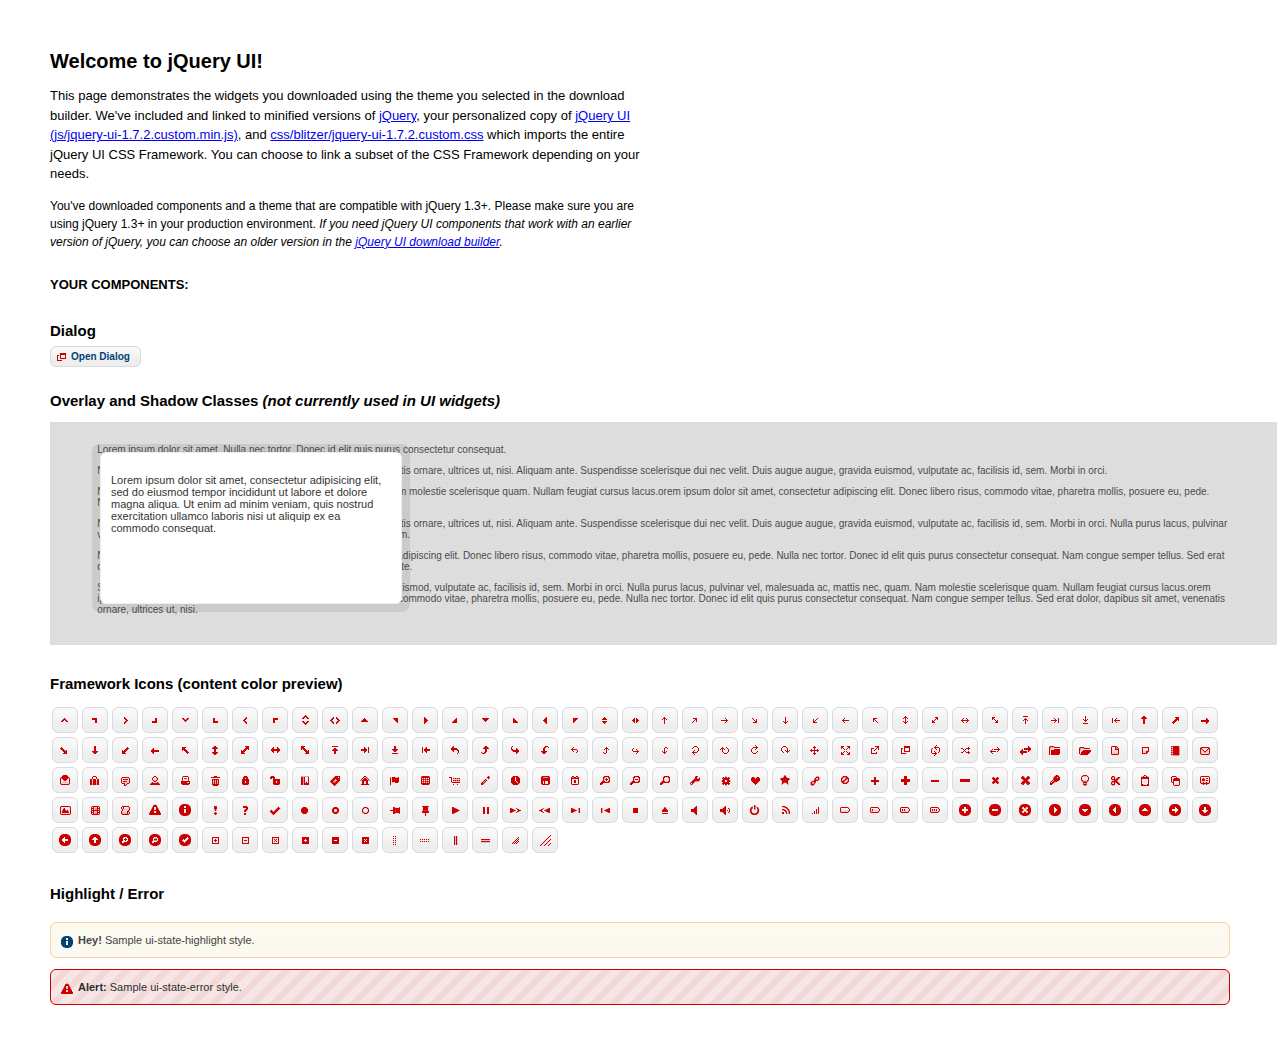
<file: logbook/js/jqui/index.html>
<!DOCTYPE html>
<html>
	<head>
		<meta http-equiv="Content-Type" content="text/html; charset=iso-8859-1" />
		<title>jQuery UI Example Page</title>
		<link type="text/css" href="css/blitzer/jquery-ui-1.7.2.custom.css" rel="stylesheet" />	
		<script type="text/javascript" src="js/jquery-1.3.2.min.js"></script>
		<script type="text/javascript" src="js/jquery-ui-1.7.2.custom.min.js"></script>
		<script type="text/javascript">
			$(function(){
	

				// Dialog			
				$('#dialog').dialog({
					autoOpen: false,
					width: 600,
					buttons: {
						"Ok": function() { 
							$(this).dialog("close"); 
						}, 
						"Cancel": function() { 
							$(this).dialog("close"); 
						} 
					}
				});
				
				// Dialog Link
				$('#dialog_link').click(function(){
					$('#dialog').dialog('open');
					return false;
				});
				
				//hover states on the static widgets
				$('#dialog_link, ul#icons li').hover(
					function() { $(this).addClass('ui-state-hover'); }, 
					function() { $(this).removeClass('ui-state-hover'); }
				);
				
			});
		</script>
		<style type="text/css">
			/*demo page css*/
			body{ font: 62.5% "Trebuchet MS", sans-serif; margin: 50px;}
			.demoHeaders { margin-top: 2em; }
			#dialog_link {padding: .4em 1em .4em 20px;text-decoration: none;position: relative;}
			#dialog_link span.ui-icon {margin: 0 5px 0 0;position: absolute;left: .2em;top: 50%;margin-top: -8px;}
			ul#icons {margin: 0; padding: 0;}
			ul#icons li {margin: 2px; position: relative; padding: 4px 0; cursor: pointer; float: left;  list-style: none;}
			ul#icons span.ui-icon {float: left; margin: 0 4px;}
		</style>	
	</head>
	<body>
	<h1>Welcome to jQuery UI!</h1>
	<p style="font-size: 1.3em; line-height: 1.5; margin: 1em 0; width: 50%;">This page demonstrates the widgets you downloaded using the theme you selected in the download builder. We've included and linked to minified versions of <a href="js/jquery-1.3.2.min.js">jQuery</a>, your personalized copy of <a href="js/jquery-ui-1.7.2.custom.min.js">jQuery UI (js/jquery-ui-1.7.2.custom.min.js)</a>, and <a href="css/blitzer/jquery-ui-1.7.2.custom.css">css/blitzer/jquery-ui-1.7.2.custom.css</a> which imports the entire jQuery UI CSS Framework. You can choose to link a subset of the CSS Framework depending on your needs. </p>
	<p style="font-size: 1.2em; line-height: 1.5; margin: 1em 0; width: 50%;">You've downloaded components and a theme that are compatible with jQuery 1.3+. Please make sure you are using jQuery 1.3+ in your production environment. <em>If you need jQuery UI components that work with an earlier version of jQuery, you can choose an older version in the <a href="http://jqueryui.com/download">jQuery UI download builder</a>.</em></p>	

	<p style="font-weight: bold; margin: 2em 0 1em; font-size: 1.3em;">YOUR COMPONENTS:</p>
	
		<!-- Dialog NOTE: Dialog is not generated by UI in this demo so it can be visually styled in themeroller-->
		<h2 class="demoHeaders">Dialog</h2>
		<p><a href="#" id="dialog_link" class="ui-state-default ui-corner-all"><span class="ui-icon ui-icon-newwin"></span>Open Dialog</a></p>
		
		
		<h2 class="demoHeaders">Overlay and Shadow Classes <em>(not currently used in UI widgets)</em></h2>
		<div style="position: relative; width: 96%; height: 200px; padding:1% 4%; overflow:hidden;" class="fakewindowcontain">
			<p>Lorem ipsum dolor sit amet,  Nulla nec tortor. Donec id elit quis purus consectetur consequat. </p><p>Nam congue semper tellus. Sed erat dolor, dapibus sit amet, venenatis ornare, ultrices ut, nisi. Aliquam ante. Suspendisse scelerisque dui nec velit. Duis augue augue, gravida euismod, vulputate ac, facilisis id, sem. Morbi in orci. </p><p>Nulla purus lacus, pulvinar vel, malesuada ac, mattis nec, quam. Nam molestie scelerisque quam. Nullam feugiat cursus lacus.orem ipsum dolor sit amet, consectetur adipiscing elit. Donec libero risus, commodo vitae, pharetra mollis, posuere eu, pede. Nulla nec tortor. Donec id elit quis purus consectetur consequat. </p><p>Nam congue semper tellus. Sed erat dolor, dapibus sit amet, venenatis ornare, ultrices ut, nisi. Aliquam ante. Suspendisse scelerisque dui nec velit. Duis augue augue, gravida euismod, vulputate ac, facilisis id, sem. Morbi in orci. Nulla purus lacus, pulvinar vel, malesuada ac, mattis nec, quam. Nam molestie scelerisque quam. </p><p>Nullam feugiat cursus lacus.orem ipsum dolor sit amet, consectetur adipiscing elit. Donec libero risus, commodo vitae, pharetra mollis, posuere eu, pede. Nulla nec tortor. Donec id elit quis purus consectetur consequat. Nam congue semper tellus. Sed erat dolor, dapibus sit amet, venenatis ornare, ultrices ut, nisi. Aliquam ante. </p><p>Suspendisse scelerisque dui nec velit. Duis augue augue, gravida euismod, vulputate ac, facilisis id, sem. Morbi in orci. Nulla purus lacus, pulvinar vel, malesuada ac, mattis nec, quam. Nam molestie scelerisque quam. Nullam feugiat cursus lacus.orem ipsum dolor sit amet, consectetur adipiscing elit. Donec libero risus, commodo vitae, pharetra mollis, posuere eu, pede. Nulla nec tortor. Donec id elit quis purus consectetur consequat. Nam congue semper tellus. Sed erat dolor, dapibus sit amet, venenatis ornare, ultrices ut, nisi. </p>
			
			<!-- ui-dialog -->
			<div class="ui-overlay"><div class="ui-widget-overlay"></div><div class="ui-widget-shadow ui-corner-all" style="width: 302px; height: 152px; position: absolute; left: 50px; top: 30px;"></div></div>
			<div style="position: absolute; width: 280px; height: 130px;left: 50px; top: 30px; padding: 10px;" class="ui-widget ui-widget-content ui-corner-all">
				<div class="ui-dialog-content ui-widget-content" style="background: none; border: 0;">
					<p>Lorem ipsum dolor sit amet, consectetur adipisicing elit, sed do eiusmod tempor incididunt ut labore et dolore magna aliqua. Ut enim ad minim veniam, quis nostrud exercitation ullamco laboris nisi ut aliquip ex ea commodo consequat.</p>
				</div>
			</div>
		
		</div>

		
		<!-- ui-dialog -->
		<div id="dialog" title="Dialog Title">
			<p>Lorem ipsum dolor sit amet, consectetur adipisicing elit, sed do eiusmod tempor incididunt ut labore et dolore magna aliqua. Ut enim ad minim veniam, quis nostrud exercitation ullamco laboris nisi ut aliquip ex ea commodo consequat.</p>
		</div>
			
				
				
		<h2 class="demoHeaders">Framework Icons (content color preview)</h2>
		<ul id="icons" class="ui-widget ui-helper-clearfix">
		
		<li class="ui-state-default ui-corner-all" title=".ui-icon-carat-1-n"><span class="ui-icon ui-icon-carat-1-n"></span></li>
		<li class="ui-state-default ui-corner-all" title=".ui-icon-carat-1-ne"><span class="ui-icon ui-icon-carat-1-ne"></span></li>
		<li class="ui-state-default ui-corner-all" title=".ui-icon-carat-1-e"><span class="ui-icon ui-icon-carat-1-e"></span></li>
		
		<li class="ui-state-default ui-corner-all" title=".ui-icon-carat-1-se"><span class="ui-icon ui-icon-carat-1-se"></span></li>
		<li class="ui-state-default ui-corner-all" title=".ui-icon-carat-1-s"><span class="ui-icon ui-icon-carat-1-s"></span></li>
		<li class="ui-state-default ui-corner-all" title=".ui-icon-carat-1-sw"><span class="ui-icon ui-icon-carat-1-sw"></span></li>
		<li class="ui-state-default ui-corner-all" title=".ui-icon-carat-1-w"><span class="ui-icon ui-icon-carat-1-w"></span></li>
		<li class="ui-state-default ui-corner-all" title=".ui-icon-carat-1-nw"><span class="ui-icon ui-icon-carat-1-nw"></span></li>
		<li class="ui-state-default ui-corner-all" title=".ui-icon-carat-2-n-s"><span class="ui-icon ui-icon-carat-2-n-s"></span></li>
		<li class="ui-state-default ui-corner-all" title=".ui-icon-carat-2-e-w"><span class="ui-icon ui-icon-carat-2-e-w"></span></li>
		<li class="ui-state-default ui-corner-all" title=".ui-icon-triangle-1-n"><span class="ui-icon ui-icon-triangle-1-n"></span></li>
		<li class="ui-state-default ui-corner-all" title=".ui-icon-triangle-1-ne"><span class="ui-icon ui-icon-triangle-1-ne"></span></li>
		
		<li class="ui-state-default ui-corner-all" title=".ui-icon-triangle-1-e"><span class="ui-icon ui-icon-triangle-1-e"></span></li>
		<li class="ui-state-default ui-corner-all" title=".ui-icon-triangle-1-se"><span class="ui-icon ui-icon-triangle-1-se"></span></li>
		<li class="ui-state-default ui-corner-all" title=".ui-icon-triangle-1-s"><span class="ui-icon ui-icon-triangle-1-s"></span></li>
		<li class="ui-state-default ui-corner-all" title=".ui-icon-triangle-1-sw"><span class="ui-icon ui-icon-triangle-1-sw"></span></li>
		<li class="ui-state-default ui-corner-all" title=".ui-icon-triangle-1-w"><span class="ui-icon ui-icon-triangle-1-w"></span></li>
		<li class="ui-state-default ui-corner-all" title=".ui-icon-triangle-1-nw"><span class="ui-icon ui-icon-triangle-1-nw"></span></li>
		<li class="ui-state-default ui-corner-all" title=".ui-icon-triangle-2-n-s"><span class="ui-icon ui-icon-triangle-2-n-s"></span></li>
		<li class="ui-state-default ui-corner-all" title=".ui-icon-triangle-2-e-w"><span class="ui-icon ui-icon-triangle-2-e-w"></span></li>
		<li class="ui-state-default ui-corner-all" title=".ui-icon-arrow-1-n"><span class="ui-icon ui-icon-arrow-1-n"></span></li>
		
		<li class="ui-state-default ui-corner-all" title=".ui-icon-arrow-1-ne"><span class="ui-icon ui-icon-arrow-1-ne"></span></li>
		<li class="ui-state-default ui-corner-all" title=".ui-icon-arrow-1-e"><span class="ui-icon ui-icon-arrow-1-e"></span></li>
		<li class="ui-state-default ui-corner-all" title=".ui-icon-arrow-1-se"><span class="ui-icon ui-icon-arrow-1-se"></span></li>
		<li class="ui-state-default ui-corner-all" title=".ui-icon-arrow-1-s"><span class="ui-icon ui-icon-arrow-1-s"></span></li>
		<li class="ui-state-default ui-corner-all" title=".ui-icon-arrow-1-sw"><span class="ui-icon ui-icon-arrow-1-sw"></span></li>
		<li class="ui-state-default ui-corner-all" title=".ui-icon-arrow-1-w"><span class="ui-icon ui-icon-arrow-1-w"></span></li>
		<li class="ui-state-default ui-corner-all" title=".ui-icon-arrow-1-nw"><span class="ui-icon ui-icon-arrow-1-nw"></span></li>
		<li class="ui-state-default ui-corner-all" title=".ui-icon-arrow-2-n-s"><span class="ui-icon ui-icon-arrow-2-n-s"></span></li>
		<li class="ui-state-default ui-corner-all" title=".ui-icon-arrow-2-ne-sw"><span class="ui-icon ui-icon-arrow-2-ne-sw"></span></li>
		
		<li class="ui-state-default ui-corner-all" title=".ui-icon-arrow-2-e-w"><span class="ui-icon ui-icon-arrow-2-e-w"></span></li>
		<li class="ui-state-default ui-corner-all" title=".ui-icon-arrow-2-se-nw"><span class="ui-icon ui-icon-arrow-2-se-nw"></span></li>
		<li class="ui-state-default ui-corner-all" title=".ui-icon-arrowstop-1-n"><span class="ui-icon ui-icon-arrowstop-1-n"></span></li>
		<li class="ui-state-default ui-corner-all" title=".ui-icon-arrowstop-1-e"><span class="ui-icon ui-icon-arrowstop-1-e"></span></li>
		<li class="ui-state-default ui-corner-all" title=".ui-icon-arrowstop-1-s"><span class="ui-icon ui-icon-arrowstop-1-s"></span></li>
		<li class="ui-state-default ui-corner-all" title=".ui-icon-arrowstop-1-w"><span class="ui-icon ui-icon-arrowstop-1-w"></span></li>
		<li class="ui-state-default ui-corner-all" title=".ui-icon-arrowthick-1-n"><span class="ui-icon ui-icon-arrowthick-1-n"></span></li>
		<li class="ui-state-default ui-corner-all" title=".ui-icon-arrowthick-1-ne"><span class="ui-icon ui-icon-arrowthick-1-ne"></span></li>
		<li class="ui-state-default ui-corner-all" title=".ui-icon-arrowthick-1-e"><span class="ui-icon ui-icon-arrowthick-1-e"></span></li>
		
		<li class="ui-state-default ui-corner-all" title=".ui-icon-arrowthick-1-se"><span class="ui-icon ui-icon-arrowthick-1-se"></span></li>
		<li class="ui-state-default ui-corner-all" title=".ui-icon-arrowthick-1-s"><span class="ui-icon ui-icon-arrowthick-1-s"></span></li>
		<li class="ui-state-default ui-corner-all" title=".ui-icon-arrowthick-1-sw"><span class="ui-icon ui-icon-arrowthick-1-sw"></span></li>
		<li class="ui-state-default ui-corner-all" title=".ui-icon-arrowthick-1-w"><span class="ui-icon ui-icon-arrowthick-1-w"></span></li>
		<li class="ui-state-default ui-corner-all" title=".ui-icon-arrowthick-1-nw"><span class="ui-icon ui-icon-arrowthick-1-nw"></span></li>
		<li class="ui-state-default ui-corner-all" title=".ui-icon-arrowthick-2-n-s"><span class="ui-icon ui-icon-arrowthick-2-n-s"></span></li>
		<li class="ui-state-default ui-corner-all" title=".ui-icon-arrowthick-2-ne-sw"><span class="ui-icon ui-icon-arrowthick-2-ne-sw"></span></li>
		<li class="ui-state-default ui-corner-all" title=".ui-icon-arrowthick-2-e-w"><span class="ui-icon ui-icon-arrowthick-2-e-w"></span></li>
		<li class="ui-state-default ui-corner-all" title=".ui-icon-arrowthick-2-se-nw"><span class="ui-icon ui-icon-arrowthick-2-se-nw"></span></li>
		
		<li class="ui-state-default ui-corner-all" title=".ui-icon-arrowthickstop-1-n"><span class="ui-icon ui-icon-arrowthickstop-1-n"></span></li>
		<li class="ui-state-default ui-corner-all" title=".ui-icon-arrowthickstop-1-e"><span class="ui-icon ui-icon-arrowthickstop-1-e"></span></li>
		<li class="ui-state-default ui-corner-all" title=".ui-icon-arrowthickstop-1-s"><span class="ui-icon ui-icon-arrowthickstop-1-s"></span></li>
		<li class="ui-state-default ui-corner-all" title=".ui-icon-arrowthickstop-1-w"><span class="ui-icon ui-icon-arrowthickstop-1-w"></span></li>
		<li class="ui-state-default ui-corner-all" title=".ui-icon-arrowreturnthick-1-w"><span class="ui-icon ui-icon-arrowreturnthick-1-w"></span></li>
		<li class="ui-state-default ui-corner-all" title=".ui-icon-arrowreturnthick-1-n"><span class="ui-icon ui-icon-arrowreturnthick-1-n"></span></li>
		<li class="ui-state-default ui-corner-all" title=".ui-icon-arrowreturnthick-1-e"><span class="ui-icon ui-icon-arrowreturnthick-1-e"></span></li>
		<li class="ui-state-default ui-corner-all" title=".ui-icon-arrowreturnthick-1-s"><span class="ui-icon ui-icon-arrowreturnthick-1-s"></span></li>
		<li class="ui-state-default ui-corner-all" title=".ui-icon-arrowreturn-1-w"><span class="ui-icon ui-icon-arrowreturn-1-w"></span></li>
		
		<li class="ui-state-default ui-corner-all" title=".ui-icon-arrowreturn-1-n"><span class="ui-icon ui-icon-arrowreturn-1-n"></span></li>
		<li class="ui-state-default ui-corner-all" title=".ui-icon-arrowreturn-1-e"><span class="ui-icon ui-icon-arrowreturn-1-e"></span></li>
		<li class="ui-state-default ui-corner-all" title=".ui-icon-arrowreturn-1-s"><span class="ui-icon ui-icon-arrowreturn-1-s"></span></li>
		<li class="ui-state-default ui-corner-all" title=".ui-icon-arrowrefresh-1-w"><span class="ui-icon ui-icon-arrowrefresh-1-w"></span></li>
		<li class="ui-state-default ui-corner-all" title=".ui-icon-arrowrefresh-1-n"><span class="ui-icon ui-icon-arrowrefresh-1-n"></span></li>
		<li class="ui-state-default ui-corner-all" title=".ui-icon-arrowrefresh-1-e"><span class="ui-icon ui-icon-arrowrefresh-1-e"></span></li>
		<li class="ui-state-default ui-corner-all" title=".ui-icon-arrowrefresh-1-s"><span class="ui-icon ui-icon-arrowrefresh-1-s"></span></li>
		<li class="ui-state-default ui-corner-all" title=".ui-icon-arrow-4"><span class="ui-icon ui-icon-arrow-4"></span></li>
		<li class="ui-state-default ui-corner-all" title=".ui-icon-arrow-4-diag"><span class="ui-icon ui-icon-arrow-4-diag"></span></li>
		
		<li class="ui-state-default ui-corner-all" title=".ui-icon-extlink"><span class="ui-icon ui-icon-extlink"></span></li>
		<li class="ui-state-default ui-corner-all" title=".ui-icon-newwin"><span class="ui-icon ui-icon-newwin"></span></li>
		<li class="ui-state-default ui-corner-all" title=".ui-icon-refresh"><span class="ui-icon ui-icon-refresh"></span></li>
		<li class="ui-state-default ui-corner-all" title=".ui-icon-shuffle"><span class="ui-icon ui-icon-shuffle"></span></li>
		<li class="ui-state-default ui-corner-all" title=".ui-icon-transfer-e-w"><span class="ui-icon ui-icon-transfer-e-w"></span></li>
		<li class="ui-state-default ui-corner-all" title=".ui-icon-transferthick-e-w"><span class="ui-icon ui-icon-transferthick-e-w"></span></li>
		<li class="ui-state-default ui-corner-all" title=".ui-icon-folder-collapsed"><span class="ui-icon ui-icon-folder-collapsed"></span></li>
		<li class="ui-state-default ui-corner-all" title=".ui-icon-folder-open"><span class="ui-icon ui-icon-folder-open"></span></li>
		<li class="ui-state-default ui-corner-all" title=".ui-icon-document"><span class="ui-icon ui-icon-document"></span></li>
		
		<li class="ui-state-default ui-corner-all" title=".ui-icon-document-b"><span class="ui-icon ui-icon-document-b"></span></li>
		<li class="ui-state-default ui-corner-all" title=".ui-icon-note"><span class="ui-icon ui-icon-note"></span></li>
		<li class="ui-state-default ui-corner-all" title=".ui-icon-mail-closed"><span class="ui-icon ui-icon-mail-closed"></span></li>
		<li class="ui-state-default ui-corner-all" title=".ui-icon-mail-open"><span class="ui-icon ui-icon-mail-open"></span></li>
		<li class="ui-state-default ui-corner-all" title=".ui-icon-suitcase"><span class="ui-icon ui-icon-suitcase"></span></li>
		<li class="ui-state-default ui-corner-all" title=".ui-icon-comment"><span class="ui-icon ui-icon-comment"></span></li>
		<li class="ui-state-default ui-corner-all" title=".ui-icon-person"><span class="ui-icon ui-icon-person"></span></li>
		<li class="ui-state-default ui-corner-all" title=".ui-icon-print"><span class="ui-icon ui-icon-print"></span></li>
		<li class="ui-state-default ui-corner-all" title=".ui-icon-trash"><span class="ui-icon ui-icon-trash"></span></li>
		
		<li class="ui-state-default ui-corner-all" title=".ui-icon-locked"><span class="ui-icon ui-icon-locked"></span></li>
		<li class="ui-state-default ui-corner-all" title=".ui-icon-unlocked"><span class="ui-icon ui-icon-unlocked"></span></li>
		<li class="ui-state-default ui-corner-all" title=".ui-icon-bookmark"><span class="ui-icon ui-icon-bookmark"></span></li>
		<li class="ui-state-default ui-corner-all" title=".ui-icon-tag"><span class="ui-icon ui-icon-tag"></span></li>
		<li class="ui-state-default ui-corner-all" title=".ui-icon-home"><span class="ui-icon ui-icon-home"></span></li>
		<li class="ui-state-default ui-corner-all" title=".ui-icon-flag"><span class="ui-icon ui-icon-flag"></span></li>
		<li class="ui-state-default ui-corner-all" title=".ui-icon-calculator"><span class="ui-icon ui-icon-calculator"></span></li>
		<li class="ui-state-default ui-corner-all" title=".ui-icon-cart"><span class="ui-icon ui-icon-cart"></span></li>
		<li class="ui-state-default ui-corner-all" title=".ui-icon-pencil"><span class="ui-icon ui-icon-pencil"></span></li>
		
		<li class="ui-state-default ui-corner-all" title=".ui-icon-clock"><span class="ui-icon ui-icon-clock"></span></li>
		<li class="ui-state-default ui-corner-all" title=".ui-icon-disk"><span class="ui-icon ui-icon-disk"></span></li>
		<li class="ui-state-default ui-corner-all" title=".ui-icon-calendar"><span class="ui-icon ui-icon-calendar"></span></li>
		<li class="ui-state-default ui-corner-all" title=".ui-icon-zoomin"><span class="ui-icon ui-icon-zoomin"></span></li>
		<li class="ui-state-default ui-corner-all" title=".ui-icon-zoomout"><span class="ui-icon ui-icon-zoomout"></span></li>
		<li class="ui-state-default ui-corner-all" title=".ui-icon-search"><span class="ui-icon ui-icon-search"></span></li>
		<li class="ui-state-default ui-corner-all" title=".ui-icon-wrench"><span class="ui-icon ui-icon-wrench"></span></li>
		<li class="ui-state-default ui-corner-all" title=".ui-icon-gear"><span class="ui-icon ui-icon-gear"></span></li>
		<li class="ui-state-default ui-corner-all" title=".ui-icon-heart"><span class="ui-icon ui-icon-heart"></span></li>
		
		<li class="ui-state-default ui-corner-all" title=".ui-icon-star"><span class="ui-icon ui-icon-star"></span></li>
		<li class="ui-state-default ui-corner-all" title=".ui-icon-link"><span class="ui-icon ui-icon-link"></span></li>
		<li class="ui-state-default ui-corner-all" title=".ui-icon-cancel"><span class="ui-icon ui-icon-cancel"></span></li>
		<li class="ui-state-default ui-corner-all" title=".ui-icon-plus"><span class="ui-icon ui-icon-plus"></span></li>
		<li class="ui-state-default ui-corner-all" title=".ui-icon-plusthick"><span class="ui-icon ui-icon-plusthick"></span></li>
		<li class="ui-state-default ui-corner-all" title=".ui-icon-minus"><span class="ui-icon ui-icon-minus"></span></li>
		<li class="ui-state-default ui-corner-all" title=".ui-icon-minusthick"><span class="ui-icon ui-icon-minusthick"></span></li>
		<li class="ui-state-default ui-corner-all" title=".ui-icon-close"><span class="ui-icon ui-icon-close"></span></li>
		<li class="ui-state-default ui-corner-all" title=".ui-icon-closethick"><span class="ui-icon ui-icon-closethick"></span></li>
		
		<li class="ui-state-default ui-corner-all" title=".ui-icon-key"><span class="ui-icon ui-icon-key"></span></li>
		<li class="ui-state-default ui-corner-all" title=".ui-icon-lightbulb"><span class="ui-icon ui-icon-lightbulb"></span></li>
		<li class="ui-state-default ui-corner-all" title=".ui-icon-scissors"><span class="ui-icon ui-icon-scissors"></span></li>
		<li class="ui-state-default ui-corner-all" title=".ui-icon-clipboard"><span class="ui-icon ui-icon-clipboard"></span></li>
		<li class="ui-state-default ui-corner-all" title=".ui-icon-copy"><span class="ui-icon ui-icon-copy"></span></li>
		<li class="ui-state-default ui-corner-all" title=".ui-icon-contact"><span class="ui-icon ui-icon-contact"></span></li>
		<li class="ui-state-default ui-corner-all" title=".ui-icon-image"><span class="ui-icon ui-icon-image"></span></li>
		<li class="ui-state-default ui-corner-all" title=".ui-icon-video"><span class="ui-icon ui-icon-video"></span></li>
		<li class="ui-state-default ui-corner-all" title=".ui-icon-script"><span class="ui-icon ui-icon-script"></span></li>
		<li class="ui-state-default ui-corner-all" title=".ui-icon-alert"><span class="ui-icon ui-icon-alert"></span></li>
		
		<li class="ui-state-default ui-corner-all" title=".ui-icon-info"><span class="ui-icon ui-icon-info"></span></li>
		<li class="ui-state-default ui-corner-all" title=".ui-icon-notice"><span class="ui-icon ui-icon-notice"></span></li>
		<li class="ui-state-default ui-corner-all" title=".ui-icon-help"><span class="ui-icon ui-icon-help"></span></li>
		<li class="ui-state-default ui-corner-all" title=".ui-icon-check"><span class="ui-icon ui-icon-check"></span></li>
		<li class="ui-state-default ui-corner-all" title=".ui-icon-bullet"><span class="ui-icon ui-icon-bullet"></span></li>
		<li class="ui-state-default ui-corner-all" title=".ui-icon-radio-off"><span class="ui-icon ui-icon-radio-off"></span></li>
		<li class="ui-state-default ui-corner-all" title=".ui-icon-radio-on"><span class="ui-icon ui-icon-radio-on"></span></li>
		<li class="ui-state-default ui-corner-all" title=".ui-icon-pin-w"><span class="ui-icon ui-icon-pin-w"></span></li>
		<li class="ui-state-default ui-corner-all" title=".ui-icon-pin-s"><span class="ui-icon ui-icon-pin-s"></span></li>
		<li class="ui-state-default ui-corner-all" title=".ui-icon-play"><span class="ui-icon ui-icon-play"></span></li>
		<li class="ui-state-default ui-corner-all" title=".ui-icon-pause"><span class="ui-icon ui-icon-pause"></span></li>
		
		<li class="ui-state-default ui-corner-all" title=".ui-icon-seek-next"><span class="ui-icon ui-icon-seek-next"></span></li>
		<li class="ui-state-default ui-corner-all" title=".ui-icon-seek-prev"><span class="ui-icon ui-icon-seek-prev"></span></li>
		<li class="ui-state-default ui-corner-all" title=".ui-icon-seek-end"><span class="ui-icon ui-icon-seek-end"></span></li>
		<li class="ui-state-default ui-corner-all" title=".ui-icon-seek-first"><span class="ui-icon ui-icon-seek-first"></span></li>
		<li class="ui-state-default ui-corner-all" title=".ui-icon-stop"><span class="ui-icon ui-icon-stop"></span></li>
		<li class="ui-state-default ui-corner-all" title=".ui-icon-eject"><span class="ui-icon ui-icon-eject"></span></li>
		<li class="ui-state-default ui-corner-all" title=".ui-icon-volume-off"><span class="ui-icon ui-icon-volume-off"></span></li>
		<li class="ui-state-default ui-corner-all" title=".ui-icon-volume-on"><span class="ui-icon ui-icon-volume-on"></span></li>
		<li class="ui-state-default ui-corner-all" title=".ui-icon-power"><span class="ui-icon ui-icon-power"></span></li>
		
		<li class="ui-state-default ui-corner-all" title=".ui-icon-signal-diag"><span class="ui-icon ui-icon-signal-diag"></span></li>
		<li class="ui-state-default ui-corner-all" title=".ui-icon-signal"><span class="ui-icon ui-icon-signal"></span></li>
		<li class="ui-state-default ui-corner-all" title=".ui-icon-battery-0"><span class="ui-icon ui-icon-battery-0"></span></li>
		<li class="ui-state-default ui-corner-all" title=".ui-icon-battery-1"><span class="ui-icon ui-icon-battery-1"></span></li>
		<li class="ui-state-default ui-corner-all" title=".ui-icon-battery-2"><span class="ui-icon ui-icon-battery-2"></span></li>
		<li class="ui-state-default ui-corner-all" title=".ui-icon-battery-3"><span class="ui-icon ui-icon-battery-3"></span></li>
		<li class="ui-state-default ui-corner-all" title=".ui-icon-circle-plus"><span class="ui-icon ui-icon-circle-plus"></span></li>
		<li class="ui-state-default ui-corner-all" title=".ui-icon-circle-minus"><span class="ui-icon ui-icon-circle-minus"></span></li>
		<li class="ui-state-default ui-corner-all" title=".ui-icon-circle-close"><span class="ui-icon ui-icon-circle-close"></span></li>
		
		<li class="ui-state-default ui-corner-all" title=".ui-icon-circle-triangle-e"><span class="ui-icon ui-icon-circle-triangle-e"></span></li>
		<li class="ui-state-default ui-corner-all" title=".ui-icon-circle-triangle-s"><span class="ui-icon ui-icon-circle-triangle-s"></span></li>
		<li class="ui-state-default ui-corner-all" title=".ui-icon-circle-triangle-w"><span class="ui-icon ui-icon-circle-triangle-w"></span></li>
		<li class="ui-state-default ui-corner-all" title=".ui-icon-circle-triangle-n"><span class="ui-icon ui-icon-circle-triangle-n"></span></li>
		<li class="ui-state-default ui-corner-all" title=".ui-icon-circle-arrow-e"><span class="ui-icon ui-icon-circle-arrow-e"></span></li>
		<li class="ui-state-default ui-corner-all" title=".ui-icon-circle-arrow-s"><span class="ui-icon ui-icon-circle-arrow-s"></span></li>
		<li class="ui-state-default ui-corner-all" title=".ui-icon-circle-arrow-w"><span class="ui-icon ui-icon-circle-arrow-w"></span></li>
		<li class="ui-state-default ui-corner-all" title=".ui-icon-circle-arrow-n"><span class="ui-icon ui-icon-circle-arrow-n"></span></li>
		<li class="ui-state-default ui-corner-all" title=".ui-icon-circle-zoomin"><span class="ui-icon ui-icon-circle-zoomin"></span></li>
		
		<li class="ui-state-default ui-corner-all" title=".ui-icon-circle-zoomout"><span class="ui-icon ui-icon-circle-zoomout"></span></li>
		<li class="ui-state-default ui-corner-all" title=".ui-icon-circle-check"><span class="ui-icon ui-icon-circle-check"></span></li>
		<li class="ui-state-default ui-corner-all" title=".ui-icon-circlesmall-plus"><span class="ui-icon ui-icon-circlesmall-plus"></span></li>
		<li class="ui-state-default ui-corner-all" title=".ui-icon-circlesmall-minus"><span class="ui-icon ui-icon-circlesmall-minus"></span></li>
		<li class="ui-state-default ui-corner-all" title=".ui-icon-circlesmall-close"><span class="ui-icon ui-icon-circlesmall-close"></span></li>
		<li class="ui-state-default ui-corner-all" title=".ui-icon-squaresmall-plus"><span class="ui-icon ui-icon-squaresmall-plus"></span></li>
		<li class="ui-state-default ui-corner-all" title=".ui-icon-squaresmall-minus"><span class="ui-icon ui-icon-squaresmall-minus"></span></li>
		<li class="ui-state-default ui-corner-all" title=".ui-icon-squaresmall-close"><span class="ui-icon ui-icon-squaresmall-close"></span></li>
		<li class="ui-state-default ui-corner-all" title=".ui-icon-grip-dotted-vertical"><span class="ui-icon ui-icon-grip-dotted-vertical"></span></li>
		
		<li class="ui-state-default ui-corner-all" title=".ui-icon-grip-dotted-horizontal"><span class="ui-icon ui-icon-grip-dotted-horizontal"></span></li>
		<li class="ui-state-default ui-corner-all" title=".ui-icon-grip-solid-vertical"><span class="ui-icon ui-icon-grip-solid-vertical"></span></li>
		<li class="ui-state-default ui-corner-all" title=".ui-icon-grip-solid-horizontal"><span class="ui-icon ui-icon-grip-solid-horizontal"></span></li>
		<li class="ui-state-default ui-corner-all" title=".ui-icon-gripsmall-diagonal-se"><span class="ui-icon ui-icon-gripsmall-diagonal-se"></span></li>
		<li class="ui-state-default ui-corner-all" title=".ui-icon-grip-diagonal-se"><span class="ui-icon ui-icon-grip-diagonal-se"></span></li>
		</ul>

			
		<!-- Highlight / Error -->
		<h2 class="demoHeaders">Highlight / Error</h2>
		<div class="ui-widget">
			<div class="ui-state-highlight ui-corner-all" style="margin-top: 20px; padding: 0 .7em;"> 
				<p><span class="ui-icon ui-icon-info" style="float: left; margin-right: .3em;"></span>
				<strong>Hey!</strong> Sample ui-state-highlight style.</p>
			</div>
		</div>
		<br/>
		<div class="ui-widget">
			<div class="ui-state-error ui-corner-all" style="padding: 0 .7em;"> 
				<p><span class="ui-icon ui-icon-alert" style="float: left; margin-right: .3em;"></span> 
				<strong>Alert:</strong> Sample ui-state-error style.</p>
			</div>
		</div>

	</body>
</html>
</file>
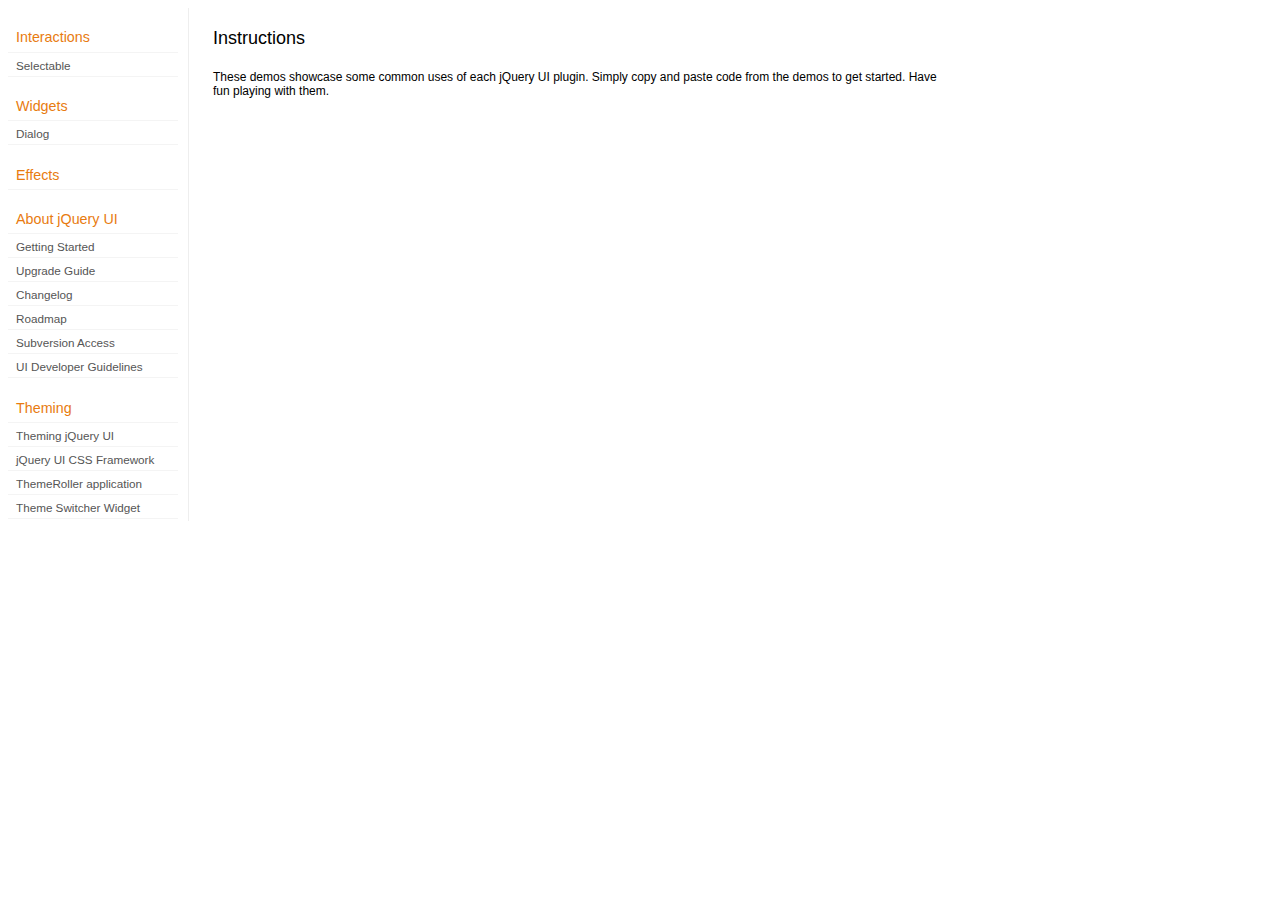
<file: logbook/js/jqui/development-bundle/demos/index.html>
<!doctype html>
<html lang="en">
<head>
	<meta http-equiv="Content-Type" content="text/html; charset=utf-8" />
	<title>jQuery UI Demos</title>
	<link type="text/css" href="../themes/base/ui.all.css" rel="stylesheet" />
	<link type="text/css" href="demos.css" rel="stylesheet" />
	<script type="text/javascript" src="../jquery-1.3.2.js"></script>
	<script type="text/javascript" src="../external/bgiframe/jquery.bgiframe.js"></script>
	<script type="text/javascript" src="../ui/ui.core.js"></script>
			<script type="text/javascript" src="../ui/ui.dialog.js"></script>
					<script type="text/javascript" src="../ui/ui.selectable.js"></script>
																																																										<script type="text/javascript">
	jQuery(function($) {
		
		$('.left-nav a').click(function(ev) {
			window.location.hash = this.href.replace(/.+\/([^\/]+)\/index\.html/,'$1') + '|default';
			loadPage(this.href);
			$('.left-nav a.selected').removeClass('selected');
			$(this).addClass('selected');
			ev.preventDefault();
		});
		
		if (window.location.hash) {
			if (window.location.hash.indexOf('|') === -1) {
				window.location.hash += '|default';	
			}			
			var path = window.location.href.replace(/(index\.html)?#/,'');
			path = path.replace('\|','/') + '.html';
			loadPage(path);
		}		

		function loadPage(path) {			
			var section = path.replace(/\/[^\/]+\.html/,'');
			var header = section.replace(/.+\/([^\/]+)/,'$1').replace(/_/, ' ');
			
			$('td.normal div.normal')
				.empty()
				.append('<h4 class="demo-subheader">Functional demo:</h4>')
				.append('<h3 class="demo-header">'+ header +'</h3>')
				.append('<div id="demo-config"></div>')
				.find('#demo-config')
					.append('<div id="demo-frame"></div><div id="demo-config-menu"></div><div id="demo-link"><a class="demoWindowLink" href="#"><span class="ui-icon ui-icon-newwin"></span>Open demo in a new window</a></div>')
					.find('#demo-config-menu')
						.load(section + '/index.html .demos-nav', function() {
							$('#demo-config-menu a').each(function() {
								this.setAttribute('href', section + '/' + this.getAttribute('href').replace(/.+\/([^\/]+)/,'$1'));
								$(this).attr('target', 'demo-frame');
								$(this).click(function() {

									resetDemos();
									
									$(this).parents('ul').find('li').removeClass('demo-config-on');
									$(this).parent().addClass('demo-config-on');
									$('#demo-notes').fadeOut();

									//Set the hash to the actual page without ".html"
									window.location.hash = header + '|' + this.getAttribute('href').match((/\/([^\/\\]+)\.html/))[1];

									loadDemo(this.getAttribute('href'));

									return false;
								});
							});

							if (window.location.hash) {
								var demo = window.location.hash.split('|')[1];
								$('#demo-config-menu a').each(function(){
									if (this.href.indexOf(demo + '.html') !== -1) {
										$(this).parents('ul').find('li').removeClass('demo-config-on');
										$(this).parent().addClass('demo-config-on');									
										loadDemo(this.href);										
									}
								});
							}

							updateDemoNotes();
						})
					.end()
					.find('#demo-link a')
						.bind('click', function(ev){
							window.open(this.href);
							ev.preventDefault();
						})
					.end()
				.end()
			;
			
			resetDemos();
		}
				
		function loadDemo(path) {
			var directory = path.match(/([^\/]+)\/[^\/\.]+\.html$/)[1];
			$.get(path, function(data) {
				var source = data;
				data = data.replace(/<script.*>.*<\/script>/ig,""); // Remove script tags
				data = data.replace(/<\/?link.*>/ig,""); //Remove link tags
				data = data.replace(/<\/?html.*>/ig,""); //Remove html tag
				data = data.replace(/<\/?body.*>/ig,""); //Remove body tag
				data = data.replace(/<\/?head.*>/ig,""); //Remove head tag
				data = data.replace(/<\/?!doctype.*>/ig,""); //Remove doctype
				data = data.replace(/<title.*>.*<\/title>/ig,""); // Remove title tags
				data = data.replace(/((href|src)=["'])(?!(http|#))/ig, "$1" + directory + "/");

				$('#demo-style').remove();
				$('#demo-frame').empty().html(data);
				$('#demo-frame style').clone().appendTo('head').attr('id','demo-style');
				$('#demo-link a').attr('href', path);
				updateDemoNotes();
				updateDemoSource(source);
				
				if (/default.html$/.test(path)) {
					$.get("documentation/docs-" + path.match(/demos\/(.+)\//)[1] + ".html", function(html) {
						$("#demo-source").after(html);
						$("#widget-docs").tabs();
						$(".param-header").click(function() {
							$(this).parent().toggleClass("param-open").end().next().toggle();
						});
						$(".docs-list-header").each(function() {
							var header = $(this);
							var details = header.next().find(".param-details").hide();
							$("a:first", header).click(function() {
								details.show().parent().addClass("param-open");
								return false;
							});
							$("a:last", header).click(function() {
								details.hide().parent().removeClass("param-open");
								return false;
							});
						});
					});
				}
			});
		}

		function updateDemoNotes() {
			var notes = $('#demo-frame .demo-description');
			if ($('#demo-notes').length == 0) {
				$('<div id="demo-notes"></div>').insertAfter('#demo-config');
			}
			$('#demo-notes').hide().empty().html(notes.html());
			$('#demo-notes').show();
			notes.hide();
		}
		
		function updateDemoSource(source) {
			if ($('#demo-source').length == 0) {
				$('<div id="demo-source"><a href="#" class="source-closed">View Source</a><div><pre><code></code></pre></div></div>').insertAfter('#demo-notes');
				$('#demo-source').find(">a").click(function() {
					$(this).toggleClass("source-closed").toggleClass("source-open").next().toggle();
					return false;
				}).end().find(">div").hide();
			}
			var cleanedSource = source
				.replace('themes/base/ui.all.css', 'theme/ui.all.css')
				.replace(/\s*\x3Clink.*demos\x2Ecss.*\x3E\s*/, '\r\n\t')
				.replace(/\x2E\x2E\x2F\x2E\x2E\x2F/g, '');

			$('#demo-source code').empty().text(cleanedSource);
		}
		
		function resetDemos() {
			$.datepicker.setDefaults($.extend({showMonthAfterYear: false}, $.datepicker.regional['']));
			$(".ui-dialog-content").remove();			
		}
				
	});
	</script>
</head>
<body>

<table class="layout-grid" cellspacing="0" cellpadding="0">
	<tr>
		<td class="left-nav">
			<dl class="demos-nav">
				<dt>Interactions</dt>
					
					
					
					<dd><a href="selectable/index.html">Selectable</a></dd>
					
				<dt>Widgets</dt>
					
					
					<dd><a href="dialog/index.html">Dialog</a></dd>
					
					
					
				<dt>Effects</dt>
					
					
					
					
					
					
					
					
					
				<dt>About jQuery UI</dt>
					<dd><a href="http://jqueryui.com/docs/Getting_Started">Getting Started</a></dd>
					<dd><a href="http://jqueryui.com/docs/Upgrade_Guide">Upgrade Guide</a></dd>
					<dd><a href="http://jqueryui.com/docs/Changelog">Changelog</a></dd>
					<dd><a href="http://jqueryui.com/docs/Roadmap">Roadmap</a></dd>
					<dd><a href="http://jqueryui.com/docs/Subversion">Subversion Access</a></dd>
					<dd><a href="http://jqueryui.com/docs/Developer_Guide">UI Developer Guidelines</a></dd>
				<dt>Theming</dt>
					<dd><a href="http://jqueryui.com/docs/Theming">Theming jQuery UI</a></dd>
					<dd><a href="http://jqueryui.com/docs/Theming/API">jQuery UI CSS Framework</a></dd>
					<dd><a href="http://jqueryui.com/docs/Theming/Themeroller">ThemeRoller application</a></dd>
					<dd><a href="http://jqueryui.com/docs/Theming/ThemeSwitcher">Theme Switcher Widget</a></dd>

			</dl>
		</td>
		<td class="normal">

			<div class="normal">

					<h3>Instructions</h3>
					<p>
						These demos showcase some common uses of each jQuery UI plugin. Simply copy and paste code from the demos to get started. Have fun playing with them.
					</p>
				
			</div>

		</td>
	</tr>
</table>
</body>
</html>
</file>
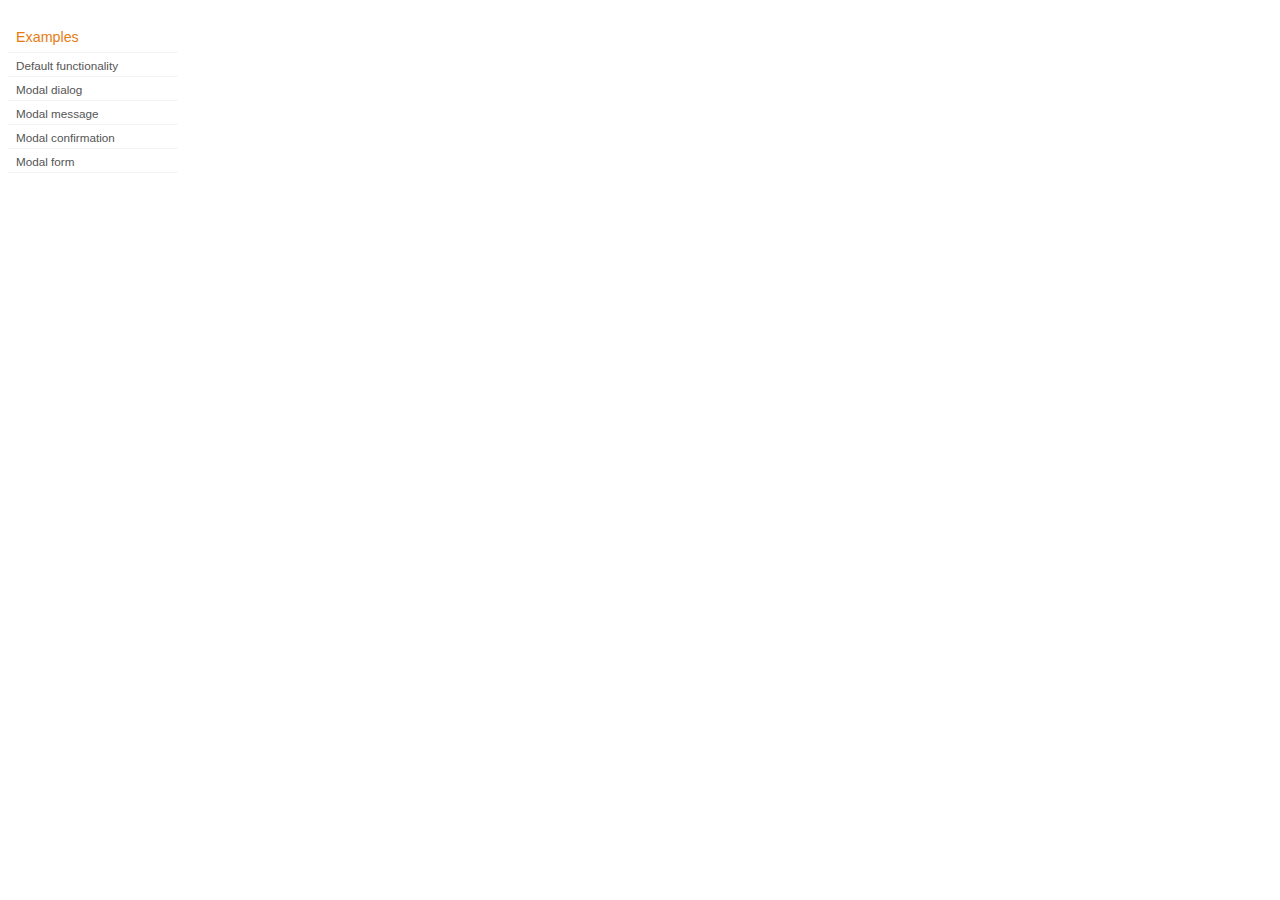
<file: logbook/js/jqui/development-bundle/demos/dialog/index.html>
<!doctype html>
<html lang="en">
<head>
	<title>jQuery UI Dialog Demos</title>
	<link type="text/css" href="../demos.css" rel="stylesheet" />
</head>
<body>

<div class="demos-nav">
	<h4>Examples</h4>
	<ul>
		<li class="demo-config-on"><a href="default.html">Default functionality</a></li>
		<li><a href="modal.html">Modal dialog</a></li>
		<li><a href="modal-message.html">Modal message</a></li>
		<li><a href="modal-confirmation.html">Modal confirmation</a></li>
		<li><a href="modal-form.html">Modal form</a></li>
	</ul>
</div>

</body>
</html>
</file>
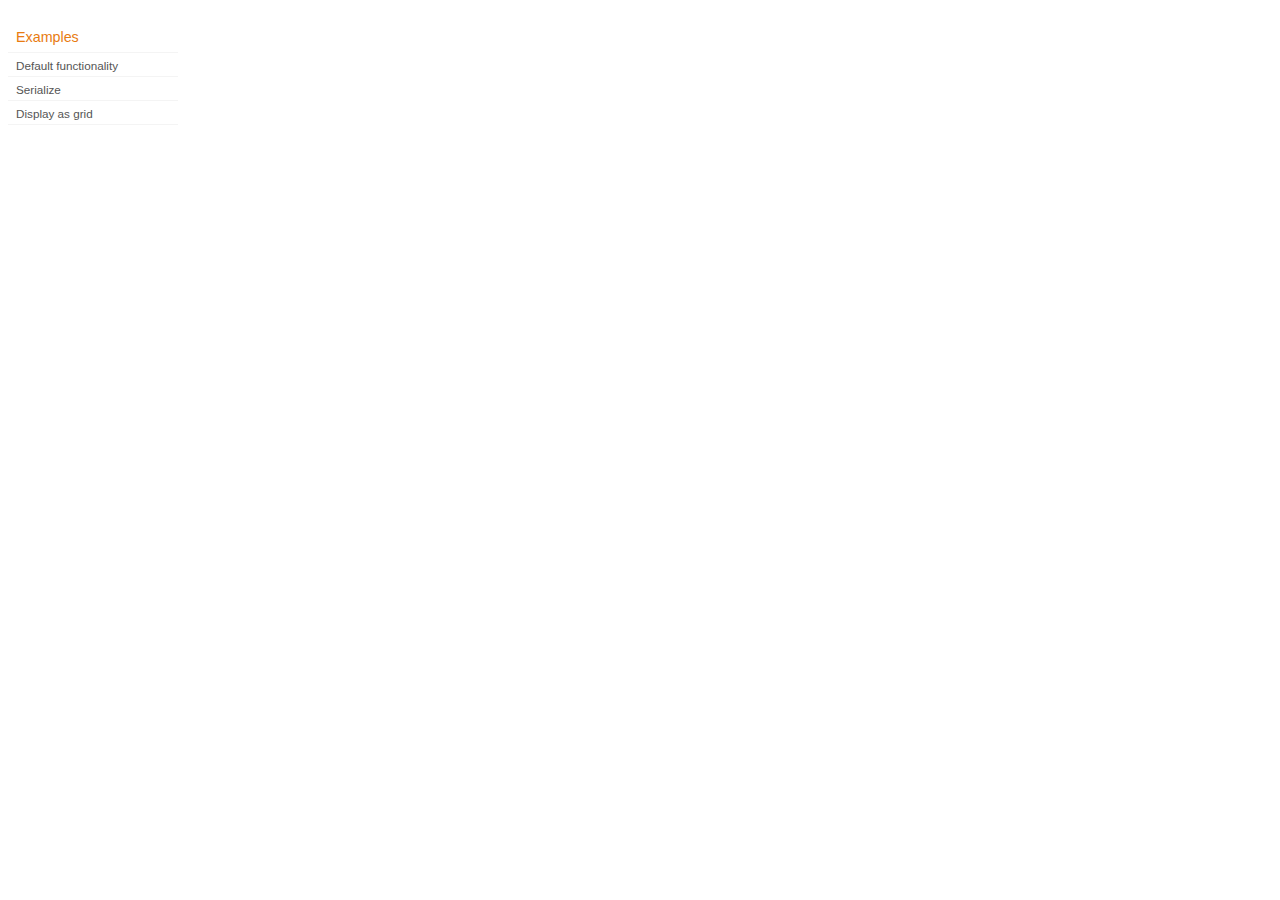
<file: logbook/js/jqui/development-bundle/demos/selectable/index.html>
<!doctype html>
<html lang="en">
<head>
	<title>jQuery UI Selectable Demos</title>
	<link type="text/css" href="../demos.css" rel="stylesheet" />
</head>
<body>

<div class="demos-nav">
	<h4>Examples</h4>
	<ul>
		<li class="demo-config-on"><a href="default.html">Default functionality</a></li>
		<li><a href="serialize.html">Serialize</a></li>
		<li><a href="display-grid.html">Display as grid</a></li>		
	</ul>
</div>

</body>
</html>
</file>
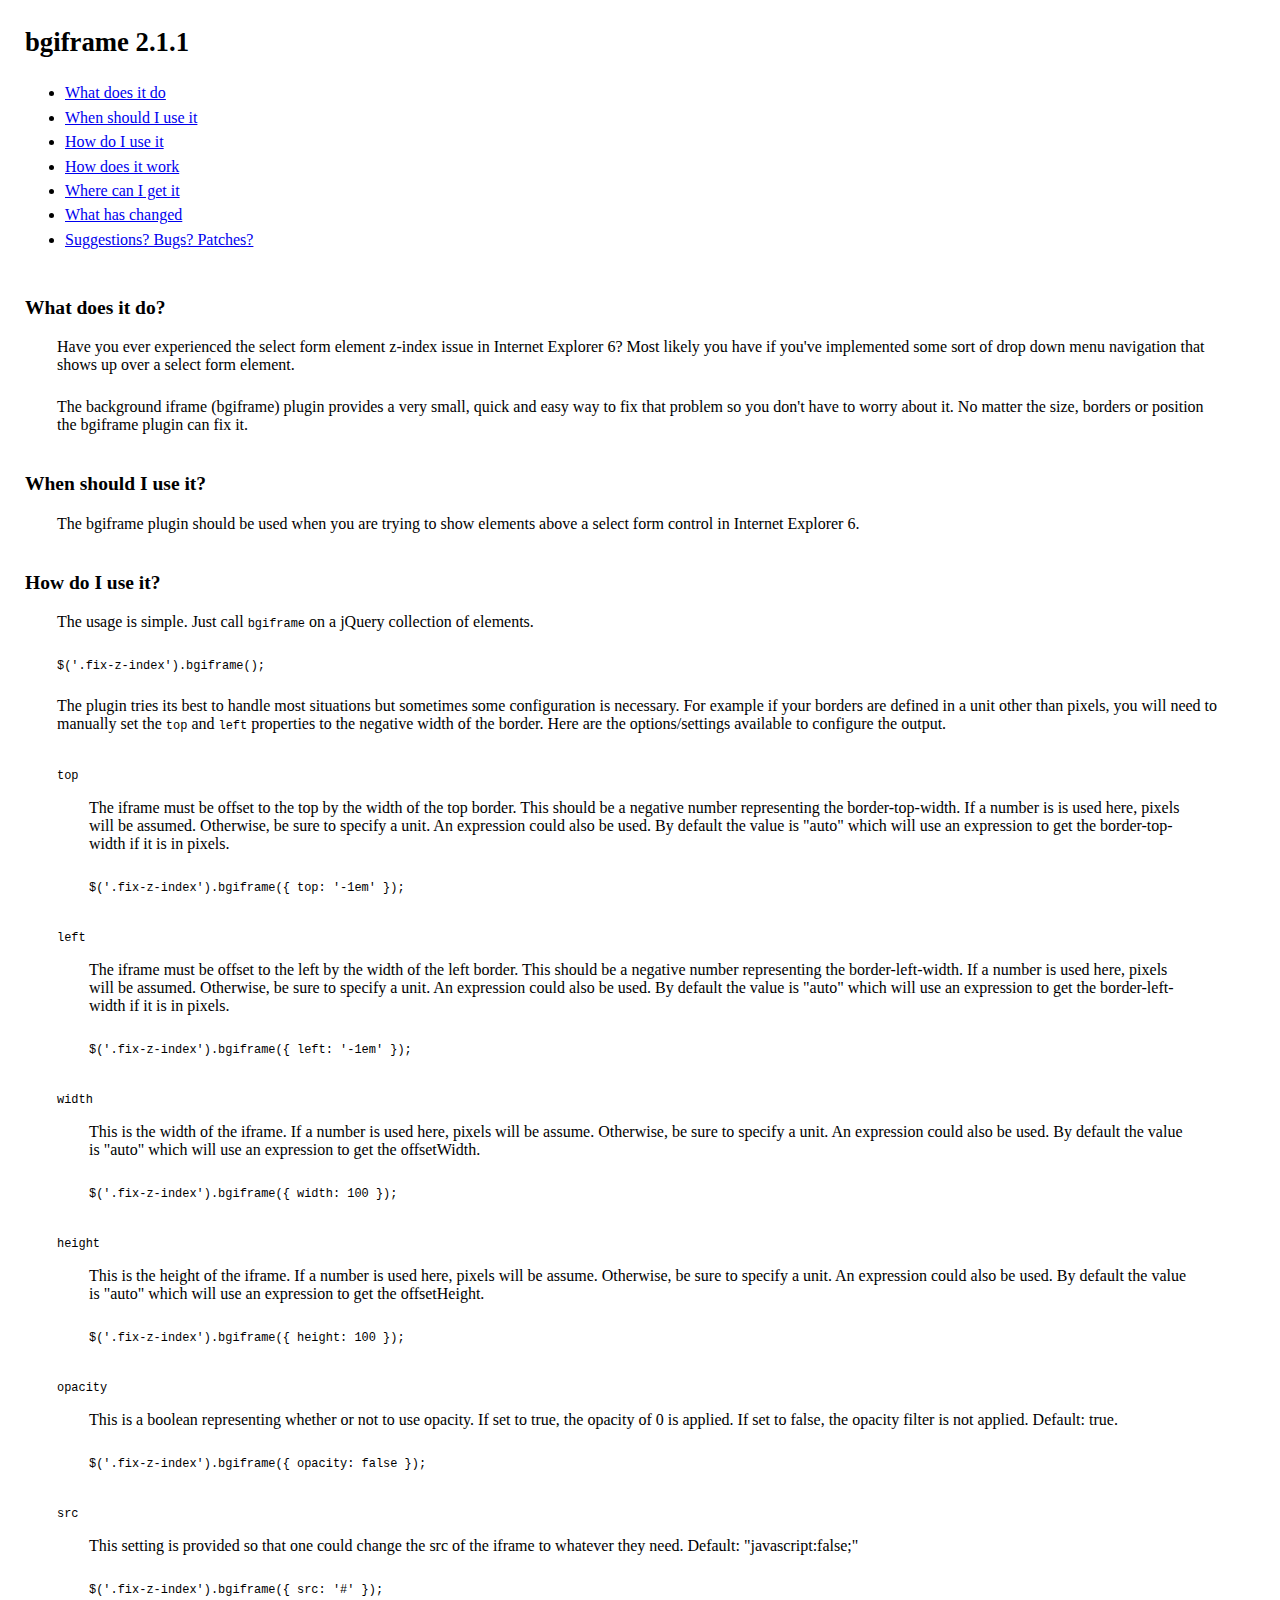
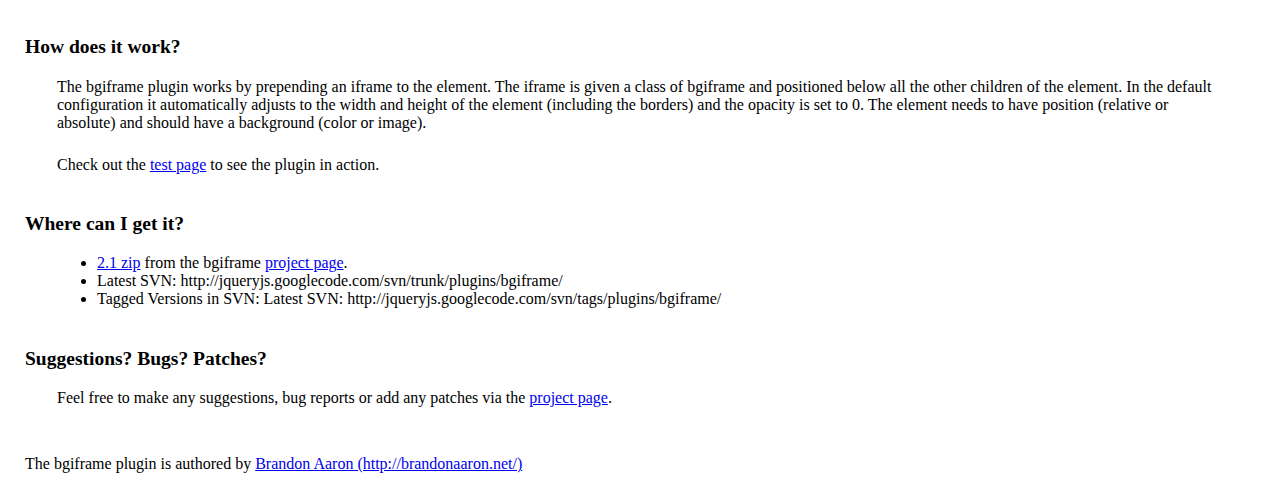
<file: logbook/js/jqui/development-bundle/external/bgiframe/docs/index.html>
<!DOCTYPE HTML PUBLIC "-//W3C//DTD HTML 4.01//EN"
	"http://www.w3.org/TR/html4/strict.dtd">
<html>
	<head>
		<meta http-equiv="Content-type" content="text/html; charset=utf-8">
		<title>bgiframe 2.1.1 docs</title>
		<link rel="stylesheet" type="text/css" href="http://yui.yahooapis.com/2.2.2/build/reset/reset-min.css">
		<link rel="stylesheet" type="text/css" href="http://yui.yahooapis.com/2.2.2/build/fonts/fonts-min.css">
		<style type="text/css" media="screen">
			body { margin: 25px; }
			h1 { margin: 1.0em 0; font-size: 167%; font-weight: bold; }
			#toc { margin: 0 0 3.0em; }
				#toc li { margin: 0.4em 0; font-size: 100%; }
			#qa { margin: 0 0 3.0em; }
				#qa dt.question { margin: 2.0em 0 1.0em; font-size: 122%; font-weight: bold; }
				#qa dd.answer { margin: 0 2.0em; }
					#qa dd.answer p { margin: 0 0 1.5em; }
					#qa dd.answer code { font-size: 92%; }
					
					#qa dd.answer #options dt { margin: 2.0em 0 1.0em;  }
					#qa dd.answer #options dd { margin: 0 2.0em; }
					
		</style>
	</head>
	<body>
		<div id="wrapper">
			<div id="container">
				<h1>bgiframe 2.1.1</h1>
				<ul id="toc">
					<li><a href="#what_does_it_do">What does it do</a></li>
					<li><a href="#when_should_i_use_it">When should I use it</a></li>
					<li><a href="#how_do_i_use_it">How do I use it</a></li>
					<li><a href="#how_does_it_work">How does it work</a></li>
					<li><a href="#where_can_i_get_it">Where can I get it</a></li>
					<li><a href="#what_has_changed">What has changed</a></li>
					<li><a href="#suggestions_bugs_patches">Suggestions? Bugs? Patches?</a></li>
				</ul>
				<dl id="qa">
					<dt id="what_does_it_do" class="question">What does it do?</dt>
					<dd class="answer">
						<p>Have you ever experienced the select form element z-index issue in Internet Explorer 6? Most likely you have if you've implemented some sort of drop down menu navigation that shows up over a select form element.</p>
						<p>The background iframe (bgiframe) plugin provides a very small, quick and easy way to fix that problem so you don't have to worry about it. No matter the size, borders or position the bgiframe plugin can fix it.</p>
					</dd>
					
					<dt id="when_should_i_use_it" class="question">When should I use it?</dt>
					<dd class="answer">
						<p>The bgiframe plugin should be used when you are trying to show elements above a select form control in Internet Explorer 6.</p>
					</dd>
					
					<dt id="how_do_i_use_it" class="question">How do I use it?</dt>
					<dd class="answer">
						<p>The usage is simple. Just call <code>bgiframe</code> on a jQuery collection of elements.</p>
						<p><code>$('.fix-z-index').bgiframe();</code></p>
						<p>The plugin tries its best to handle most situations but sometimes some configuration is necessary. For example if your borders are defined in a unit other than pixels, you will need to manually set the <code>top</code> and <code>left</code> properties to the negative width of the border. Here are the options/settings available to configure the output.</p>
						<dl id="options">
							<dt><code>top</code></dt>
							<dd>
								<p>The iframe must be offset to the top by the width of the top border. This should be a negative number representing the border-top-width. If a number is is used here, pixels will be assumed. Otherwise, be sure to specify a unit. An expression could also be used. By default the value is "auto" which will use an expression to get the border-top-width if it is in pixels.</p>
								<p><code>$('.fix-z-index').bgiframe({ top: '-1em' });</code></p>
							</dd>
							<dt><code>left</code></dt>
							<dd>
								<p>The iframe must be offset to the left by the width of the left border. This should be a negative number representing the border-left-width. If a number is used here, pixels will be assumed. Otherwise, be sure to specify a unit. An expression could also be used. By default the value is "auto" which will use an expression to get the border-left-width if it is in pixels.</p>
								<p><code>$('.fix-z-index').bgiframe({ left: '-1em' });</code></p>
							</dd>
							<dt><code>width</code></dt>
							<dd>
								<p>This is the width of the iframe. If a number is used here, pixels will be assume. Otherwise, be sure to specify a unit. An expression could also be used. By default the value is "auto" which will use an expression to get the offsetWidth.</p>
								<p><code>$('.fix-z-index').bgiframe({ width: 100 });</code></p>
							</dd>
							<dt><code>height</code></dt>
							<dd>
								<p>This is the height of the iframe. If a number is used here, pixels will be assume. Otherwise, be sure to specify a unit. An expression could also be used. By default the value is "auto" which will use an expression to get the offsetHeight.</p>
								<p><code>$('.fix-z-index').bgiframe({ height: 100 });</code></p>
							</dd>
							<dt><code>opacity</code></dt>
							<dd>
								<p>This is a boolean representing whether or not to use opacity. If set to true, the opacity of 0 is applied. If set to false, the opacity filter is not applied. Default: true.</p>
								<p><code>$('.fix-z-index').bgiframe({ opacity: false });</code></p>
							</dd>
							<dt><code>src</code></dt>
							<dd>
								<p>This setting is provided so that one could change the src of the iframe to whatever they need. Default: "javascript:false;"</p>
								<p><code>$('.fix-z-index').bgiframe({ src: '#' });</code></p>
							</dd>
						</dl>
					</dd>

					<dt id="how_does_it_work" class="question">How does it work?</dt>
					<dd class="answer">
						<p>The bgiframe plugin works by prepending an iframe to the element. The iframe is given a class of bgiframe and positioned below all the other children of the element. In the default configuration it automatically adjusts to the width and height of the element (including the borders) and the opacity is set to 0. The element needs to have position (relative or absolute) and should have a background (color or image).</p>
						<p>Check out the <a href="http://brandonaaron.net/jquery/plugins/bgiframe/test/">test page</a> to see the plugin in action.</p>
					</dd>

					<dt id="where_can_i_get_it" class="question">Where can I get it?</dt>
					<dd class="answer">
						<ul>
							<li><a href="http://jquery.com/plugins/files/bgiframe-2.1.zip">2.1 zip</a> from the bgiframe <a href="http://jquery.com/plugins/project/bgiframe">project page</a>.</li>
							<li>Latest SVN: http://jqueryjs.googlecode.com/svn/trunk/plugins/bgiframe/</li>
							<li>Tagged Versions in SVN: Latest SVN: http://jqueryjs.googlecode.com/svn/tags/plugins/bgiframe/</li>
						</ul>
					</dd>
					
					<dt id="suggestions_bugs_patches" class="question">Suggestions? Bugs? Patches?</dt>
					<dd class="answer">
						<p>Feel free to make any suggestions, bug reports or add any patches via the <a href="http://jquery.com/plugins/project/bgiframe">project page</a>.</p>
					</dd>
				</dl>
				<p>The bgiframe plugin is authored by <a href="http://blog.brandonaaron.net/">Brandon Aaron (http://brandonaaron.net/)</a></p>
			</div>
		</div>
	</body>
</html>
</file>
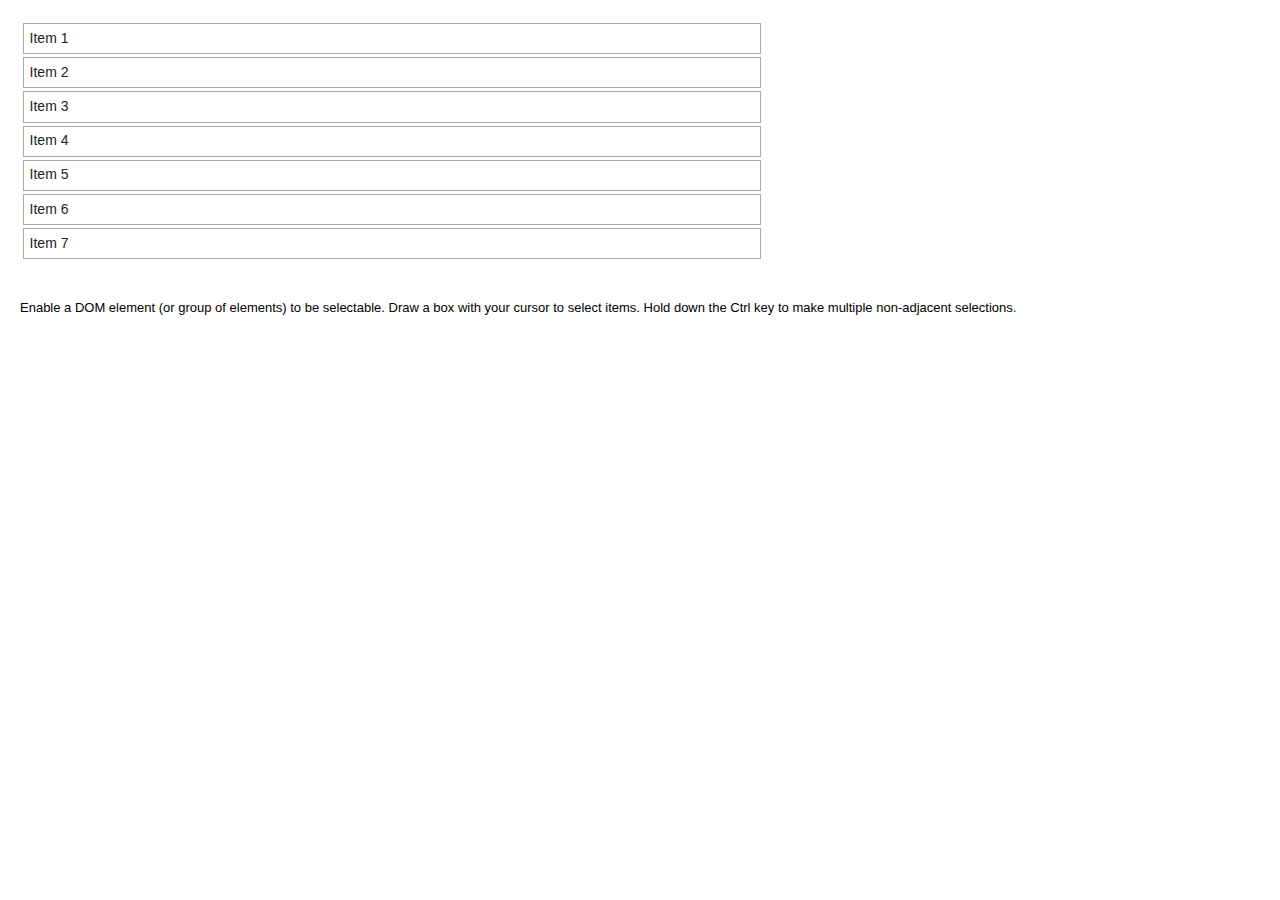
<file: logbook/js/jqui/development-bundle/demos/selectable/default.html>
<!doctype html>
<html lang="en">
<head>
	<title>jQuery UI Selectable - Default functionality</title>
	<link type="text/css" href="../../themes/base/ui.all.css" rel="stylesheet" />
	<script type="text/javascript" src="../../jquery-1.3.2.js"></script>
	<script type="text/javascript" src="../../ui/ui.core.js"></script>
	<script type="text/javascript" src="../../ui/ui.selectable.js"></script>
	<link type="text/css" href="../demos.css" rel="stylesheet" />
	
	<style type="text/css">
	#feedback { font-size: 1.4em; }
	#selectable .ui-selecting { background: #FECA40; }
	#selectable .ui-selected { background: #F39814; color: white; }
	#selectable { list-style-type: none; margin: 0; padding: 0; width: 60%; }
	#selectable li { margin: 3px; padding: 0.4em; font-size: 1.4em; height: 18px; }
	</style>
	<script type="text/javascript">
	$(function() {
		$("#selectable").selectable();
	});
	</script>
</head>
<body>
<div class="demo">

<ol id="selectable">
	<li class="ui-widget-content">Item 1</li>
	<li class="ui-widget-content">Item 2</li>
	<li class="ui-widget-content">Item 3</li>
	<li class="ui-widget-content">Item 4</li>
	<li class="ui-widget-content">Item 5</li>
	<li class="ui-widget-content">Item 6</li>
	<li class="ui-widget-content">Item 7</li>
</ol>

</div><!-- End demo -->

<div class="demo-description">

<p>Enable a DOM element (or group of elements) to be selectable. Draw a box with your cursor to select items. Hold down the Ctrl key to make multiple non-adjacent selections. </p>

</div><!-- End demo-description -->
</body>
</html>
</file>
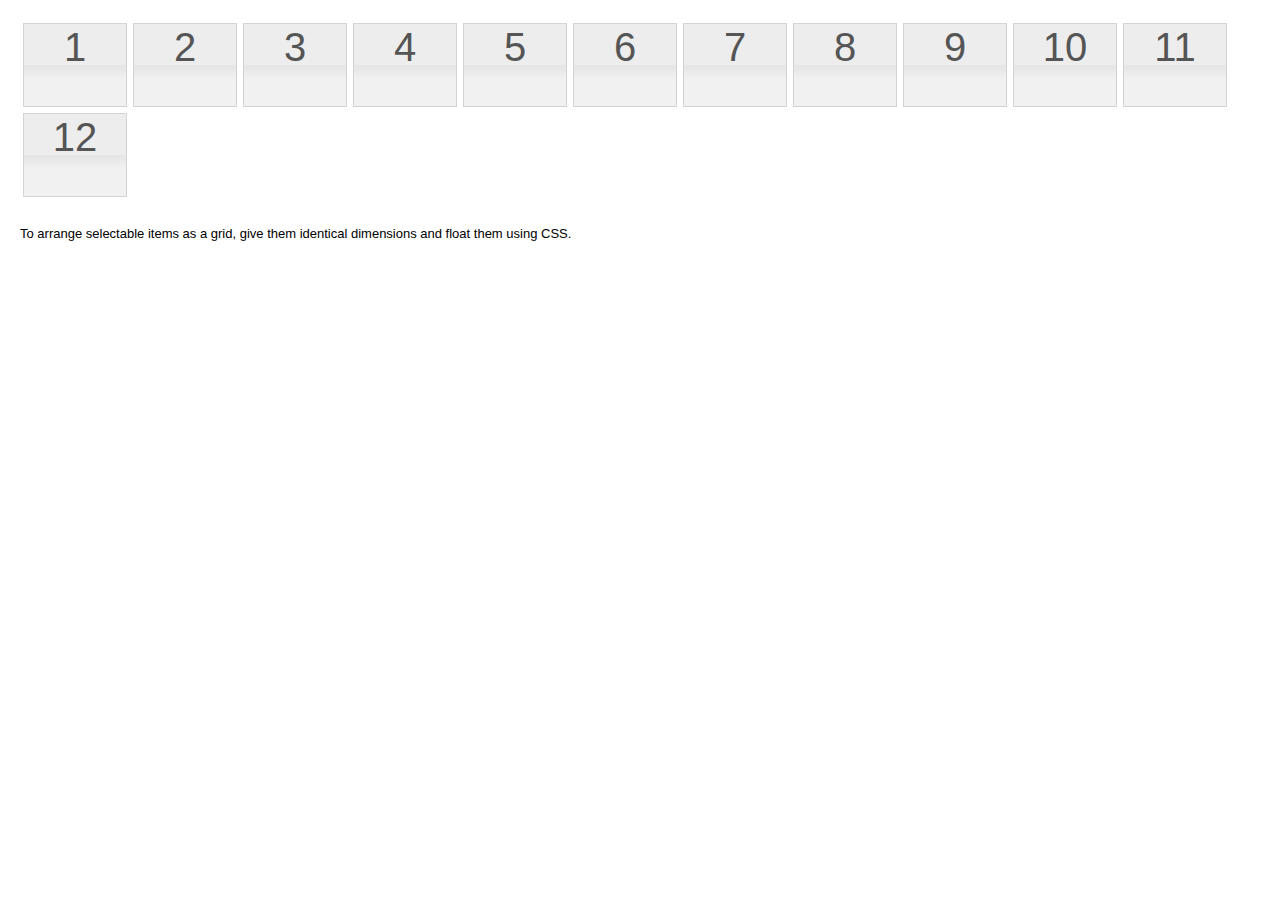
<file: logbook/js/jqui/development-bundle/demos/selectable/display-grid.html>
<!doctype html>
<html lang="en">
<head>
	<title>jQuery UI Selectable - Display as grid</title>
	<link type="text/css" href="../../themes/base/ui.all.css" rel="stylesheet" />
	<script type="text/javascript" src="../../jquery-1.3.2.js"></script>
	<script type="text/javascript" src="../../ui/ui.core.js"></script>
	<script type="text/javascript" src="../../ui/ui.selectable.js"></script>
	<link type="text/css" href="../demos.css" rel="stylesheet" />
	
	<style type="text/css">
	#feedback { font-size: 1.4em; }
	#selectable .ui-selecting { background: #FECA40; }
	#selectable .ui-selected { background: #F39814; color: white; }
	#selectable { list-style-type: none; margin: 0; padding: 0; }
	#selectable li { margin: 3px; padding: 1px; float: left; width: 100px; height: 80px; font-size: 4em; text-align: center; }
	</style>
	<script type="text/javascript">
	$(function() {
		$("#selectable").selectable();
	});
	</script>
</head>
<body>
<div class="demo">

<ol id="selectable">
	<li class="ui-state-default">1</li>
	<li class="ui-state-default">2</li>
	<li class="ui-state-default">3</li>
	<li class="ui-state-default">4</li>
	<li class="ui-state-default">5</li>
	<li class="ui-state-default">6</li>
	<li class="ui-state-default">7</li>
	<li class="ui-state-default">8</li>
	<li class="ui-state-default">9</li>
	<li class="ui-state-default">10</li>
	<li class="ui-state-default">11</li>
	<li class="ui-state-default">12</li>
</ol>

</div><!-- End demo -->

<div class="demo-description">

<p>To arrange selectable items as a grid, give them identical dimensions and float them using CSS.</p>

</div><!-- End demo-description -->
</body>
</html>
</file>
<file: logbook/js/jqui/development-bundle/themes/base/ui.all.css>
@import "ui.base.css";
@import "ui.theme.css";
</file>
<file: logbook/js/jqui/development-bundle/demos/demos.css>
body {
	font-size: 62.5%;
}

table {
	font-size: 1em;
}

/* Site
   -------------------------------- */

body {
	font-family: "Trebuchet MS", "Helvetica", "Arial",  "Verdana", "sans-serif";
}

/* Layout
   -------------------------------- */

.layout-grid {
	width: 960px;
}

.layout-grid td {
	vertical-align: top;
}

.layout-grid td.left-nav {
	width: 140px;
}

.layout-grid td.normal {
	border-left: 1px solid #eee;
	padding: 20px 24px;
	font-family: "Trebuchet MS", "Helvetica", "Arial",  "Verdana", "sans-serif";
}

.layout-grid td.demos {
	background: url('/images/demos_bg.jpg') no-repeat;
	height: 337px;
	overflow: hidden;
}

/* Normal
   -------------------------------- */

.normal h3,
.normal h4 {
	margin: 0;
	font-weight: normal;
}

.normal h3 {
	padding: 0 0 9px;
	font-size: 1.8em;
}

.normal h4 {
	padding-bottom: 21px;
	border-bottom: 1px dashed #999;
	font-size: 1.2em;
	font-weight: bold;
}

.normal p {
	font-size: 1.2em;
}

/* Demos */

.demos-nav, .demos-nav dt, .demos-nav dd, .demos-nav ul, .demos-nav li {
	margin: 0;
	padding: 0
}

.demos-nav {
	float: left;
	width: 170px;
	font-size: 1.3em;
}

.demos-nav dt,
.demos-nav h4 {
	margin: 0;
	padding: 0;
	font: normal 1.1em "Trebuchet MS", "Helvetica", "Arial",  "Verdana", "sans-serif";
	color: #e87b10;
}

.demos-nav dt,
.demos-nav h4 {
	margin-top: 1.5em;
	margin-bottom: 0;
	padding-left: 8px;
	padding-bottom:5px;
	line-height: 1.2em;
	border-bottom: 1px solid #F4F4F4;
}

.demos-nav dd a,
.demos-nav li a {
	border-bottom: 1px solid #F4F4F4;
	display:block;
	padding: 4px 3px 4px 8px;
	font-size: 90%;
	text-decoration: none;
	color: #555 ;
	margin:2px 0;
	height:13px;
}

.demos-nav dd a:hover,
.demos-nav dd a:focus,
.demos-nav dd a:hover,
.demos-nav dd a:focus {
	background: #f3f3f3;
	color:#000;
	-moz-border-radius: 5px; -webkit-border-radius: 5px;
}
 .demos-nav dd a.selected {
	background: #555;
	color:#ffffff;
	-moz-border-radius: 5px; -webkit-border-radius: 5px;
}


/* new styles for demo pages, added by Filament 12.29.08
eventually we should convert the font sizes to ems -- using px for now to minimize style conflicts
*/

.normal h3.demo-header { font-size:32px; padding:0 0 5px; border-bottom:1px solid #eee; text-transform: capitalize; }
.normal h4.demo-subheader { font-size:10px; text-transform: uppercase; color:#999; padding:8px 0 3px; border:0; margin:0; }
.normal a:link,
.normal a:visited { color:#1b75bb; text-decoration:none; }
.normal a:hover,
.normal a:active { color:#0b559b; }

#demo-config { padding:20px 0 0; }

#demo-frame { float:left; width:540px; height:380px; border:1px solid #ddd; overflow: auto; position: relative; }
#demo-frame h3, #demo-frame h4 { padding: 0; font-weight: bold; font-size: 1em; }

#demo-config-menu { float:right; width:180px;  }
#demo-config-menu h4 { font-size:13px; color:#666; font-weight:normal; border:0; padding-left:18px; }

#demo-config-menu ul { list-style: none; padding: 0; margin: 0; }

#demo-config-menu li { font-size:12px; padding:0 0 0 10px; margin:3px 0; zoom: 1; }

#demo-config-menu li a:link,
#demo-config-menu li a:visited { display:block; padding:1px 8px 4px; border-bottom:1px dotted #b3b3b3; }
* html #demo-config-menu li a:link,
* html #demo-config-menu li a:visited { padding:1px 8px 2px; }
#demo-config-menu li a:hover,
#demo-config-menu li a:active { background-color:#f6f6f6; }

#demo-config-menu li.demo-config-on { background: url(images/demo-config-on-tile.gif) repeat-x left center; }

#demo-config-menu li.demo-config-on a:link,
#demo-config-menu li.demo-config-on a:visited,
#demo-config-menu li.demo-config-on a:hover,
#demo-config-menu li.demo-config-on a:active { background: url(images/demo-config-on.gif) no-repeat left; padding-left:18px; color:#fff; border:0; margin-left:-10px; margin-top: 0px; margin-bottom: 0px; }

#demo-source, #demo-notes {
	clear: both;
	padding: 20px 0 0;
	font-size: 1.3em;
}

#demo-notes { width:520px; color:#333; font-size: 1em; }
#demo-notes p code, .demo-description p code { padding: 0; font-weight: bold; }
#demo-source pre, #demo-source code { padding: 0; }
code, pre { padding:8px 0 8px 20px ; font-size: 1.2em; line-height:130%;  }

#demo-source a:link,
#demo-source a:visited,
#demo-source a:hover,
#demo-source a:active { font-size:12px; padding-left:13px; background-position: left center; background-repeat: no-repeat; }

#demo-source a.source-open:link,
#demo-source a.source-open:visited,
#demo-source a.source-open:hover,
#demo-source a.source-open:active { background-image: url(images/demo-spindown-open.gif); }

#demo-source a.source-closed:link,
#demo-source a.source-closed:visited,
#demo-source a.source-closed:hover,
#demo-source a.source-closed:active { background-image: url(images/demo-spindown-closed.gif); }

div.demo {
	padding:12px;
	font-family: "Trebuchet MS", "Arial", "Helvetica", "Verdana", "sans-serif";
}

div.demo h3.docs { clear:left; font-size:12px; font-weight:normal; padding:0 0 1em; margin:0; }

div.demo-description {
	clear:both;
	padding:12px;
	font-family: "Trebuchet MS", "Arial", "Helvetica", "Verdana", "sans-serif";
	font-size: 1.3em;
	line-height: 1.4em;
}

.ui-draggable, .ui-droppable {
	background-position: top left;
}

.left-nav .demos-nav {
	padding-right: 10px;
}

#demo-link { font-size:11px;  padding-top: 6px; clear: both; overflow: hidden; }
#demo-link a span.ui-icon { float:left; margin-right:3px; }

/* Component containers
----------------------------------*/
#widget-docs .ui-widget { font-family: Trebuchet MS,Verdana,Arial,sans-serif; font-size: 1em; }
#widget-docs .ui-widget input, #widget-docs .ui-widget select, #widget-docs .ui-widget textarea, #widget-docs .ui-widget button { font-family: Trebuchet MS,Verdana,Arial,sans-serif; font-size: 1em; }
#widget-docs .ui-widget-header { border: 1px solid #ffffff; background: #464646 url(images/464646_40x100_textures_01_flat_100.png) 50% 50% repeat-x; color: #ffffff; font-weight: bold; }
#widget-docs .ui-widget-header a { color: #ffffff; }
#widget-docs .ui-widget-content { border: 1px solid #ffffff; background: #ffffff url(images/ffffff_40x100_textures_01_flat_75.png) 50% 50% repeat-x; color: #222222; }
#widget-docs .ui-widget-content a { color: #222222; }

/* Interaction states
----------------------------------*/
#widget-docs .ui-state-default, #widget-docs .ui-widget-content #widget-docs .ui-state-default { border: 1px solid #666666; background: #555555 url(images/555555_40x100_textures_03_highlight_soft_75.png) 50% 50% repeat-x; font-weight: normal; color: #ffffff; outline: none; }
#widget-docs .ui-state-default a { color: #ffffff; text-decoration: none; outline: none; }
#widget-docs .ui-state-hover, #widget-docs .ui-widget-content #widget-docs .ui-state-hover, #widget-docs .ui-state-focus, #widget-docs .ui-widget-content #widget-docs .ui-state-focus { border: 1px solid #666666; background: #444444 url(images/444444_40x100_textures_03_highlight_soft_60.png) 50% 50% repeat-x; font-weight: normal; color: #ffffff; outline: none; }
#widget-docs .ui-state-hover a { color: #ffffff; text-decoration: none; outline: none; }
#widget-docs .ui-state-active, #widget-docs .ui-widget-content #widget-docs .ui-state-active { border: 1px solid #666666; background: #ffffff url(images/ffffff_40x100_textures_01_flat_65.png) 50% 50% repeat-x; font-weight: normal; color: #F6921E; outline: none; }
#widget-docs .ui-state-active a { color: #F6921E; outline: none; text-decoration: none; }

/* Interaction Cues
----------------------------------*/
#widget-docs .ui-state-highlight, #widget-docs .ui-widget-content #widget-docs .ui-state-highlight {border: 1px solid #fcefa1; background: #fbf9ee url(images/fbf9ee_40x100_textures_02_glass_55.png) 50% 50% repeat-x; color: #363636; }
#widget-docs .ui-state-error, #widget-docs .ui-widget-content #widget-docs .ui-state-error {border: 1px solid #cd0a0a; background: #fef1ec url(images/fef1ec_40x100_textures_05_inset_soft_95.png) 50% bottom repeat-x; color: #cd0a0a; }
#widget-docs .ui-state-error-text, #widget-docs .ui-widget-content #widget-docs .ui-state-error-text { color: #cd0a0a; }
#widget-docs .ui-state-disabled, #widget-docs .ui-widget-content #widget-docs .ui-state-disabled { opacity: .35; filter:Alpha(Opacity=35); background-image: none; }
#widget-docs .ui-priority-primary, #widget-docs .ui-widget-content #widget-docs .ui-priority-primary { font-weight: bold; }
#widget-docs .ui-priority-secondary, #widget-docs .ui-widget-content #widget-docs .ui-priority-secondary { opacity: .7; filter:Alpha(Opacity=70); font-weight: normal; }

/* Icons
----------------------------------*/

/* states and images */
#demo-frame-wrapper .ui-icon, #widget-docs .ui-icon { width: 16px; height: 16px; background-image: url(images/222222_256x240_icons_icons.png); }
#widget-docs .ui-widget-content .ui-icon {background-image: url(images/222222_256x240_icons_icons.png); }
#widget-docs .ui-widget-header .ui-icon {background-image: url(images/222222_256x240_icons_icons.png); }
#widget-docs .ui-state-default .ui-icon { background-image: url(images/888888_256x240_icons_icons.png); }
#widget-docs .ui-state-hover .ui-icon, #widget-docs .ui-state-focus .ui-icon {background-image: url(images/454545_256x240_icons_icons.png); }
#widget-docs .ui-state-active .ui-icon {background-image: url(images/454545_256x240_icons_icons.png); }
#widget-docs .ui-state-highlight .ui-icon {background-image: url(images/2e83ff_256x240_icons_icons.png); }
#widget-docs .ui-state-error .ui-icon, #widget-docs .ui-state-error-text .ui-icon {background-image: url(images/cd0a0a_256x240_icons_icons.png); }


/* Misc visuals
----------------------------------*/

/* Corner radius */
#widget-docs .ui-corner-tl { -moz-border-radius-topleft: 4px; -webkit-border-top-left-radius: 4px; }
#widget-docs .ui-corner-tr { -moz-border-radius-topright: 4px; -webkit-border-top-right-radius: 4px; }
#widget-docs .ui-corner-bl { -moz-border-radius-bottomleft: 4px; -webkit-border-bottom-left-radius: 4px; }
#widget-docs .ui-corner-br { -moz-border-radius-bottomright: 4px; -webkit-border-bottom-right-radius: 4px; }
#widget-docs .ui-corner-top { -moz-border-radius-topleft: 4px; -webkit-border-top-left-radius: 4px; -moz-border-radius-topright: 4px; -webkit-border-top-right-radius: 4px; }
#widget-docs .ui-corner-bottom { -moz-border-radius-bottomleft: 4px; -webkit-border-bottom-left-radius: 4px; -moz-border-radius-bottomright: 4px; -webkit-border-bottom-right-radius: 4px; }
#widget-docs .ui-corner-right {  -moz-border-radius-topright: 4px; -webkit-border-top-right-radius: 4px; -moz-border-radius-bottomright: 4px; -webkit-border-bottom-right-radius: 4px; }
#widget-docs .ui-corner-left { -moz-border-radius-topleft: 4px; -webkit-border-top-left-radius: 4px; -moz-border-radius-bottomleft: 4px; -webkit-border-bottom-left-radius: 4px; }
#widget-docs .ui-corner-all { -moz-border-radius: 4px; -webkit-border-radius: 4px; }

/* Overlays */
#widget-docs .ui-widget-overlay { background: #aaaaaa url(images/aaaaaa_40x100_textures_01_flat_0.png) 50% 50% repeat-x; opacity: .30;filter:Alpha(Opacity=30); }
#widget-docs .ui-widget-shadow { margin: -8px 0 0 -8px; padding: 8px; background: #aaaaaa url(images/aaaaaa_40x100_textures_01_flat_0.png) 50% 50% repeat-x; opacity: .30;filter:Alpha(Opacity=30); -moz-border-radius: 8px; -webkit-border-radius: 8px; }

/*
----------------------------------*/

#widget-docs { margin:20px 0 0; border: none; }

#widget-docs h2, #widget-docs h3, #widget-docs h4, #widget-docs p, #widget-docs ul, #widget-docs code { margin:0; padding:0; }
#widget-docs code { display:block; color:#444; font-size:.9em; margin:0 0 1em; }
#widget-docs code strong { color:#000; }
#widget-docs p { margin:0 3em 1.2em 0; }
#widget-docs p.intro { font-size:13px; color:#666; line-height:1.3; }
#widget-docs ul { list-style-type: none; }

#widget-docs h2 { font-size:16px; margin:1.2em 0 .5em; }
#widget-docs h3 { font-size:14px; color:#e6820E; margin:1.5em 0 .5em; }
.normal #widget-docs h4 { font-size:12px; color:#000; border:0; margin:0 0 .5em; }

#docs-overview-main { width:400px; }
#docs-overview-sidebar { float:right; width:200px; }
#docs-overview-sidebar a span { color:#666; }
#widget-docs #docs-overview-main p { margin-right:0; }
#widget-docs #docs-overview-sidebar h4 { padding-left:0; }

.docs-list-header { float:left; width:100%; margin:10px 0 0; border-bottom:1px solid #eee; }
#widget-docs .docs-list-header h2 { float:left; margin:0; }
#widget-docs .docs-list-header p { float:right; margin:5px 0; font-size:11px; }

.docs-list { float:left; width:100%; padding:0 0 10px; }
.docs-list .param-header { float:left; clear:left; width:100%; padding:8px 0; border-top:1px solid #eee; }
#widget-docs .param-header h3, #widget-docs .param-header p { margin:0; float:left; }
#widget-docs .param-header h3 { width:50%; }
#widget-docs .param-header h3 span { background: url(images/demo-spindown-closed.gif) no-repeat left; padding-left:13px; }
#widget-docs .param-open .param-header h3 span { background: url(images/demo-spindown-open.gif) no-repeat left; }
#widget-docs .param-header p { width:24%; }
#widget-docs .param-header p.param-type span { background: url(images/icon-docs-info.gif) no-repeat left; cursor:pointer; border-bottom:1px dashed #ccc; padding-left:15px; }

.param-details { padding-left:13px; }
.param-args { margin:0 0 1.5em; border-top:1px dotted #ccc;}
.param-args td { padding:3px 30px 3px 5px; border-bottom:1px dotted #ccc;  }


/* overrides for ui-tab styles */
#widget-docs ul.ui-tabs-nav { padding:0 0 0 8px; }
#widget-docs .ui-tabs-nav li { margin:5px 5px 0 0; }

#widget-docs .ui-tabs-nav li a:link,
#widget-docs .ui-tabs-nav li a:visited,
#widget-docs .ui-tabs-nav li a:hover,
#widget-docs .ui-tabs-nav li a:active { font-size:14px; padding:4px 1.2em 3px; color:#fff; }

#widget-docs .ui-tabs-nav li.ui-tabs-selected a:link,
#widget-docs .ui-tabs-nav li.ui-tabs-selected a:visited,
#widget-docs .ui-tabs-nav li.ui-tabs-selected a:hover,
#widget-docs .ui-tabs-nav li.ui-tabs-selected a:active { color:#e6820E; }

#widget-docs .ui-tabs-panel { padding:20px 9px; font-size:12px; line-height:1.4; color:#000; }

#widget-docs .ui-widget-content a:link,
#widget-docs .ui-widget-content a:visited { color:#1b75bb; text-decoration:none; }
#widget-docs .ui-widget-content a:hover,
#widget-docs .ui-widget-content a:active { color:#0b559b; }
</file>
